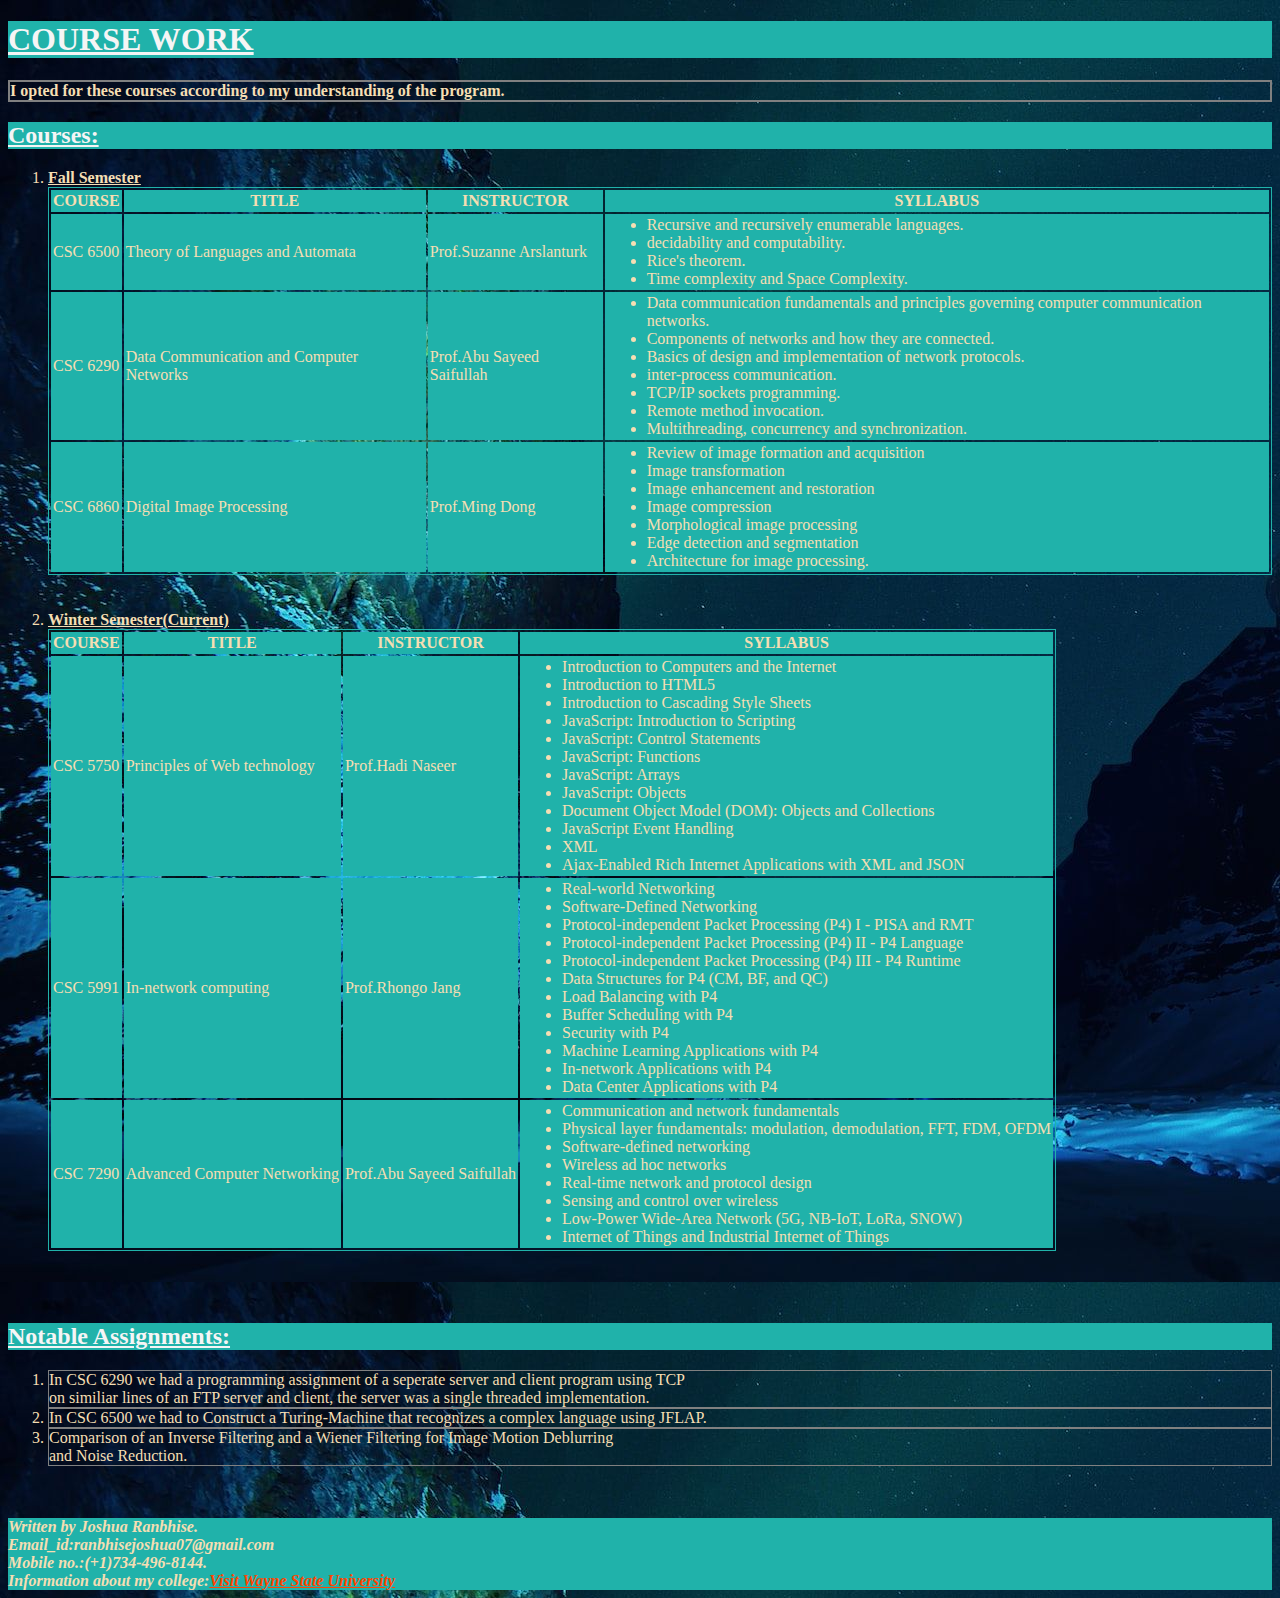
<file: courseweb.html>
<!DOCTYPE html>
<html lang="en">
<head>
	<title>Courses</title>
	<link rel="icon" type="image/x-icon" href="./images/favicon.ico">	
	<link rel="stylesheet" href="./styles.css">
</head>
<body>
	<h1><b><u> COURSE WORK</u></b></h1>
		<p><b>I opted for these courses according to my understanding of the program.</b></p>
		<h2><u>Courses:</u></h3>
			
			<ol>
				<li><u><b>Fall Semester</b></u></li>
				<table border="1">
				<tr>
				<th> COURSE</th>
				<th>TITLE</th>
				<th>INSTRUCTOR</th>
				<th>SYLLABUS</th>
			</tr>
			<tr>
				<td>CSC 6500</td>
				<td>Theory of Languages and Automata</td>
				<td>Prof.Suzanne Arslanturk</td>
				<td>
					<ul type="disc">
						<li>Recursive and recursively enumerable languages.</li>
							<li> decidability and computability.</li>
								<li>Rice's theorem.</li>
								<li>Time complexity and Space Complexity.</li>
							</ul>
						</td>
					</tr>
					<tr>
						<td>CSC 6290</td>
						<td>Data Communication and Computer Networks</td>
						<td>Prof.Abu Sayeed Saifullah</td>
						<td>
							<ul type="disc">
								<li>Data communication fundamentals and principles governing computer communication networks.</li> 
								<li>Components of networks and how they are connected.</li> 
								<li> Basics of design and implementation of network protocols.</li>
								 <li>inter-process communication.</li> 
								 <li>TCP/IP sockets programming.</li>
								 <li>Remote method invocation.</li>
								 <li> Multithreading, concurrency and synchronization.</li>
								</ul>
							</td>
						</tr>
						<tr>
							<td>CSC 6860</td>
						<td>Digital Image Processing</td>
						<td>Prof.Ming Dong</td>
						<td>
							<ul type="disc">
								<li>Review of image formation and acquisition</li>
								<li>Image transformation</li>
								<li>Image enhancement and restoration</li>
								<li>Image compression</li>
								<li>Morphological image processing</li>
								<li>Edge detection and segmentation</li>
								<li>Architecture for image processing.</li>
							</ul>
						</td>
					</tr>
				</table>
				<br>
				<br>
			<li><b><u> Winter Semester(Current)</u></b></li>
			<table border="1">
				<tr>
					<th>COURSE</th>
					<th>TITLE</th>
					<th>INSTRUCTOR</th>
					<th>SYLLABUS</th>
				</tr>
				<tr>
					<td>CSC 5750</td>
					<td>Principles of Web technology</td>
					<td>Prof.Hadi Naseer</td>
					<td>
					<ul type="disc">
					<li>Introduction to Computers and the Internet</li>
<li>Introduction to HTML5</li>
<li>Introduction to Cascading Style Sheets</li> 
<li>JavaScript: Introduction to Scripting</li>
<li>JavaScript: Control Statements</li>
<li>JavaScript: Functions</li>
<li>JavaScript: Arrays</li>
<li>JavaScript: Objects</li>
<li>Document Object Model (DOM): Objects and Collections</li>
<li>JavaScript Event Handling</li>
<li>XML</li>
<li>Ajax-Enabled Rich Internet Applications with XML and JSON</li>
				</ul>
			</td>
		</tr>
		<tr>
			<td>CSC 5991</td>
	<td>In-network computing</td>
	<td>Prof.Rhongo Jang</td>
	<td>
		<ul type="disc">
			<li>Real-world Networking</li>
<li>Software-Defined Networking</li>
<li>Protocol-independent Packet Processing (P4) I - PISA and RMT</li>
<li>Protocol-independent Packet Processing (P4) II - P4 Language</li>
<li>Protocol-independent Packet Processing (P4) III - P4 Runtime</li>
<li>Data Structures for P4 (CM, BF, and QC)</li>
<li>Load Balancing with P4</li>
<li>Buffer Scheduling with P4</li>
<li>Security with P4</li>
<li>Machine Learning Applications with P4</li>
<li>In-network Applications with P4</li>
<li>Data Center Applications with P4</li>
		</ul>
	</td>
</tr>
<tr>
	<td>CSC 7290</td>
	<td>Advanced Computer Networking</td>
	<td>Prof.Abu Sayeed Saifullah</td>
	<td>
		<ul type="disc">
			<li>Communication and network fundamentals</li>
<li>Physical layer fundamentals: modulation, demodulation, FFT, FDM, OFDM</li> 
<li>Software-defined networking</li>
<li>Wireless ad hoc networks</li> 
<li>Real-time network and protocol design</li> 
<li>Sensing and control over wireless</li> 
<li>Low-Power Wide-Area Network (5G, NB-IoT, LoRa, SNOW)</li>
<li>Internet of Things and Industrial Internet of Things</li>
</ul>
</td>
</tr>
</table>
</ol>
<br>
<br>

<h2><b><u> Notable Assignments:</u></b></h2>
<ol>
	<li style="border:1px solid grey;">In CSC 6290 we had a programming assignment of a seperate server and client program using TCP<br>
	on similiar lines of an FTP server and client, the server was a single threaded implementation.</li>
	<li style="border:1px solid grey;">In CSC 6500 we had to Construct a Turing-Machine that recognizes a complex language using JFLAP.
	</li>
	<li style="border:1px solid grey;">Comparison  of  an  Inverse  Filtering  and  a  Wiener  Filtering  for  Image Motion Deblurring <br>
	and Noise Reduction.</li> 
</ol>
<br>
<br>

<address> <b>Written by Joshua Ranbhise.<br>
	Email_id:ranbhisejoshua07@gmail.com<br>
	Mobile no.:(+1)734-496-8144.<br>
	Information about my college:<a href="https://wayne.edu/" target="_blank"><u>Visit Wayne State University</u></a>
	</b>	

</body>
</html>
</file>
<file: styles.css>
body{
	background-color:#51e2f5;
	background-image: url("./images/bg.jpg");
}

h1,h2{
	color:whitesmoke;
	background-color: lightseagreen;
}
p{
	color:wheat;
	font-family: verdana;
	font-size:100%;
	border:2px solid grey;
	
}
	
li {
	color:wheat;
	font-family: verdana;
	font-size:100%;
	

	}

table,th,td{
	border:1px solid lightseagreen;
	
}
th,td {
	background-color:lightseagreen;
	font-family:verdana;
	font-size:100%;
	color:wheat;
}

a{
	color:orangered;
	background-color:transparent;
	text-decoration:none;
}
a:visited{
	color:yellow;
	background-color:transparent;
	text-decoration:none;
}

address{
	color:wheat;
	font-size: 100%;
	background-color: lightseagreen;
}
</file>
